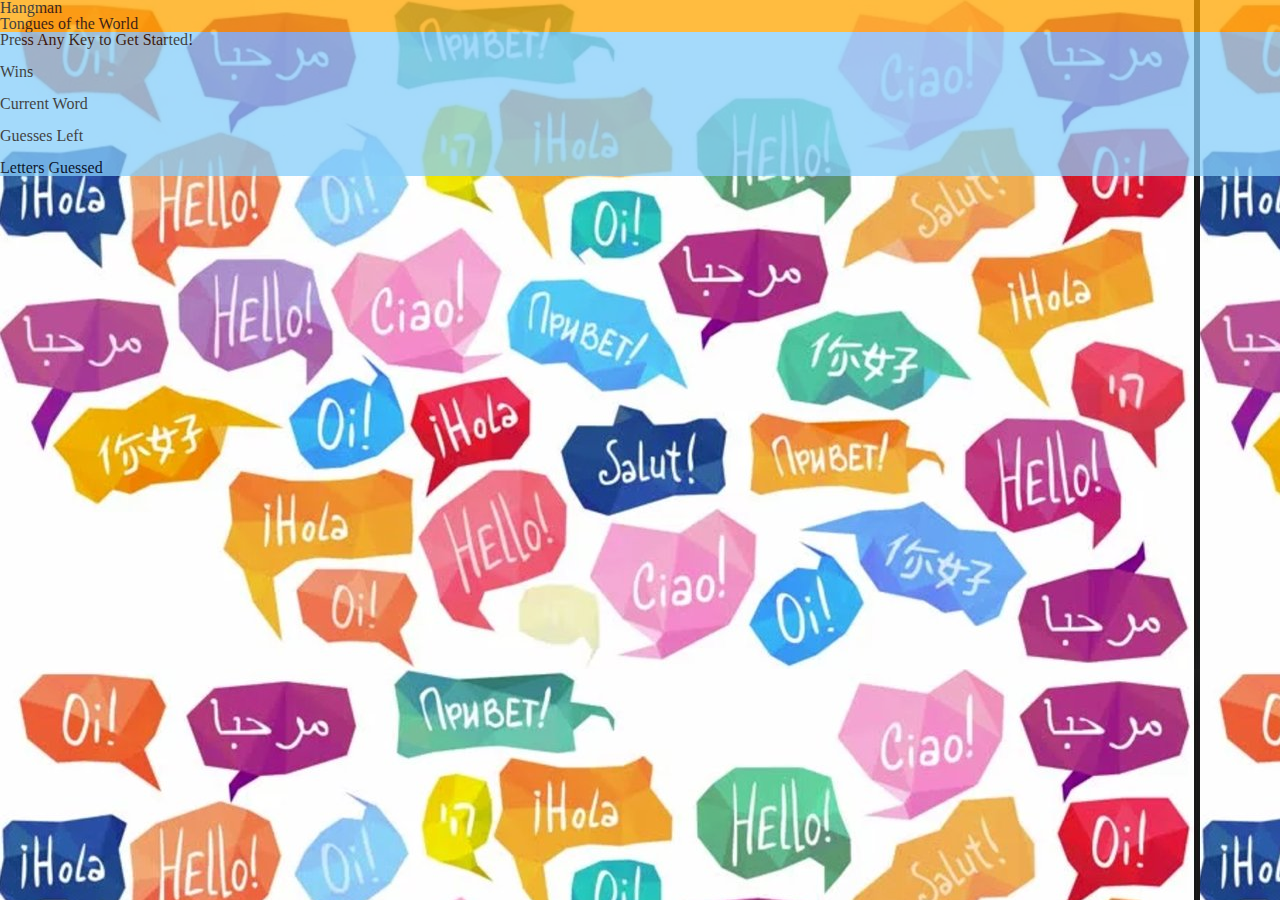
<file: index.html>
<!DOCTYPE html>
<html lang="en">
<head>
    <meta charset="UTF-8">
    <meta name="viewport" content="width=device-width, initial-scale=1.0">
    <meta http-equiv="X-UA-Compatible" content="ie=edge">
    <title>Hangman: World</title>

    <link rel="stylesheet" type="text/css" href="assets/css/reset.css">
    <link rel="stylesheet" href="https://stackpath.bootstrapcdn.com/bootstrap/4.1.1/css/bootstrap.min.css" integrity="sha384-WskhaSGFgHYWDcbwN70/dfYBj47jz9qbsMId/iRN3ewGhXQFZCSftd1LZCfmhktB" crossorigin="anonymous">
    <!-- <link rel="stylesheet" type="text/css" href="assets/css/style.css"> -->

    <script src="assets/javascript/game.js"></script>
</head>
<body style="background:url(assets/images/languages.jpg);">
    <div class="container">

        <div class="row">
            <div class="col-md-12 text-center" style="background:orange; opacity: 0.75;">
                <h1>Hangman</h1>
                <h2>Tongues of the World</h2>
            </div>
        </div>

        <div class="row">
            <div class="col-md-6">

            </div>

            <div class="col-md-6" style="background:lightskyblue; opacity: 0.75;">

                <h2>Press Any Key to Get Started!</h2>
                <br>

                <h4>Wins</h4>
                <h5 id="wins"></h5>
                <br>

                <h4>Current Word</h4>
                <h3 id="currentWord"></h3>
                <br>

                <h4>Guesses Left</h4>
                <h5 id="guessesLeft"></h5>
                <br>

                <h4>Letters Guessed</h4>
                <h3 id="guesses"></h3>

            </div>
        </div>

    </div>

    

    




</body>
</html>
</file>
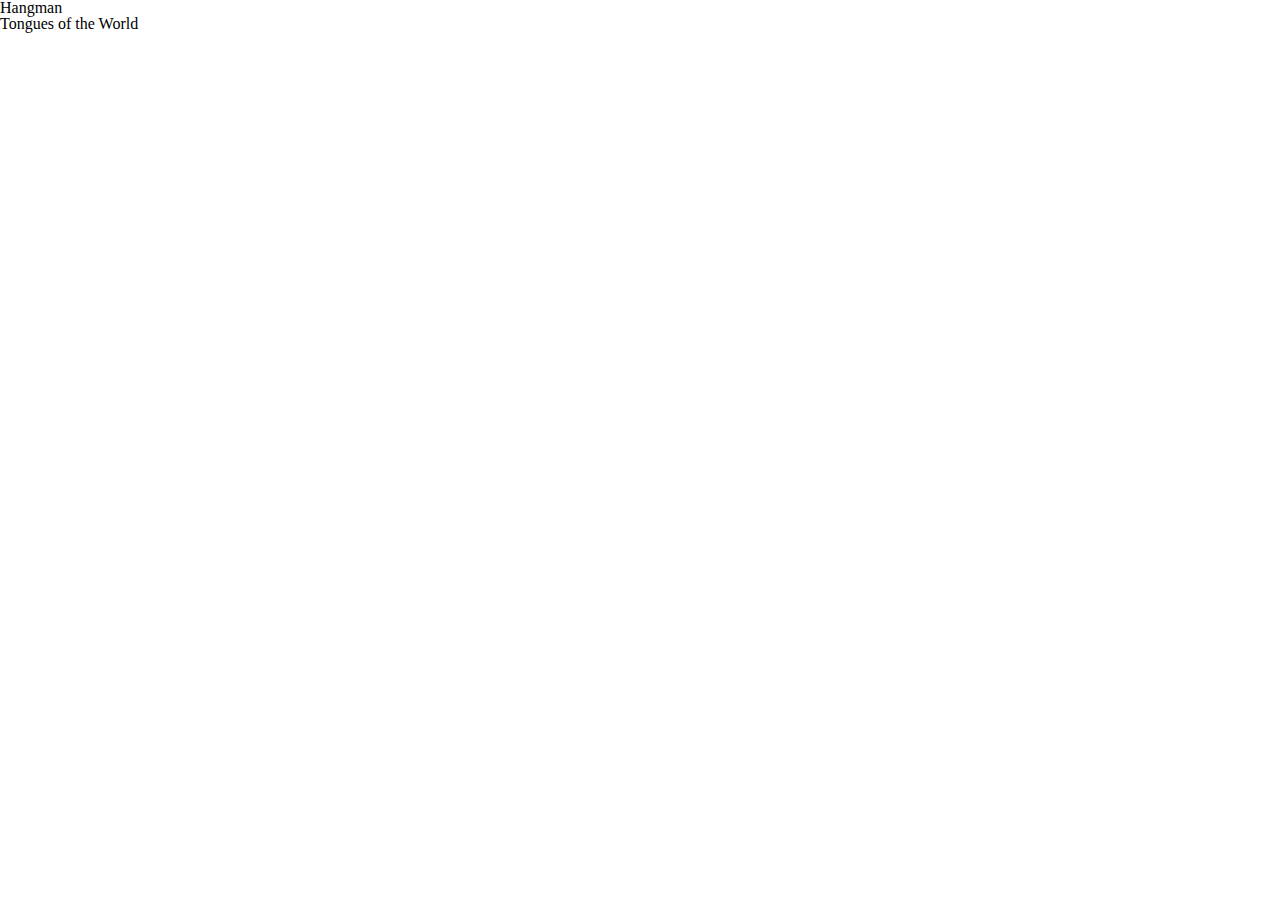
<file: index.1.html>
<!DOCTYPE html>
<html lang="en">
<head>
    <meta charset="UTF-8">
    <meta name="viewport" content="width=device-width, initial-scale=1.0">
    <meta http-equiv="X-UA-Compatible" content="ie=edge">
    <title>Hangman: World</title>

    <link rel="stylesheet" type="text/css" href="assets/css/reset.css">
    <link rel="stylesheet" href="https://stackpath.bootstrapcdn.com/bootstrap/4.1.1/css/bootstrap.min.css" integrity="sha384-WskhaSGFgHYWDcbwN70/dfYBj47jz9qbsMId/iRN3ewGhXQFZCSftd1LZCfmhktB" crossorigin="anonymous">

</head>
<body>
    <h1>Hangman</h1>
    <h2>Tongues of the World</h2>

    <div id="game"></div>

    <script src="game1.js"></script>




</body>
</html>
</file>
<file: assets/css/style.css>
body {
    background: url("assets/images/languages.jpg");
}
</file>
